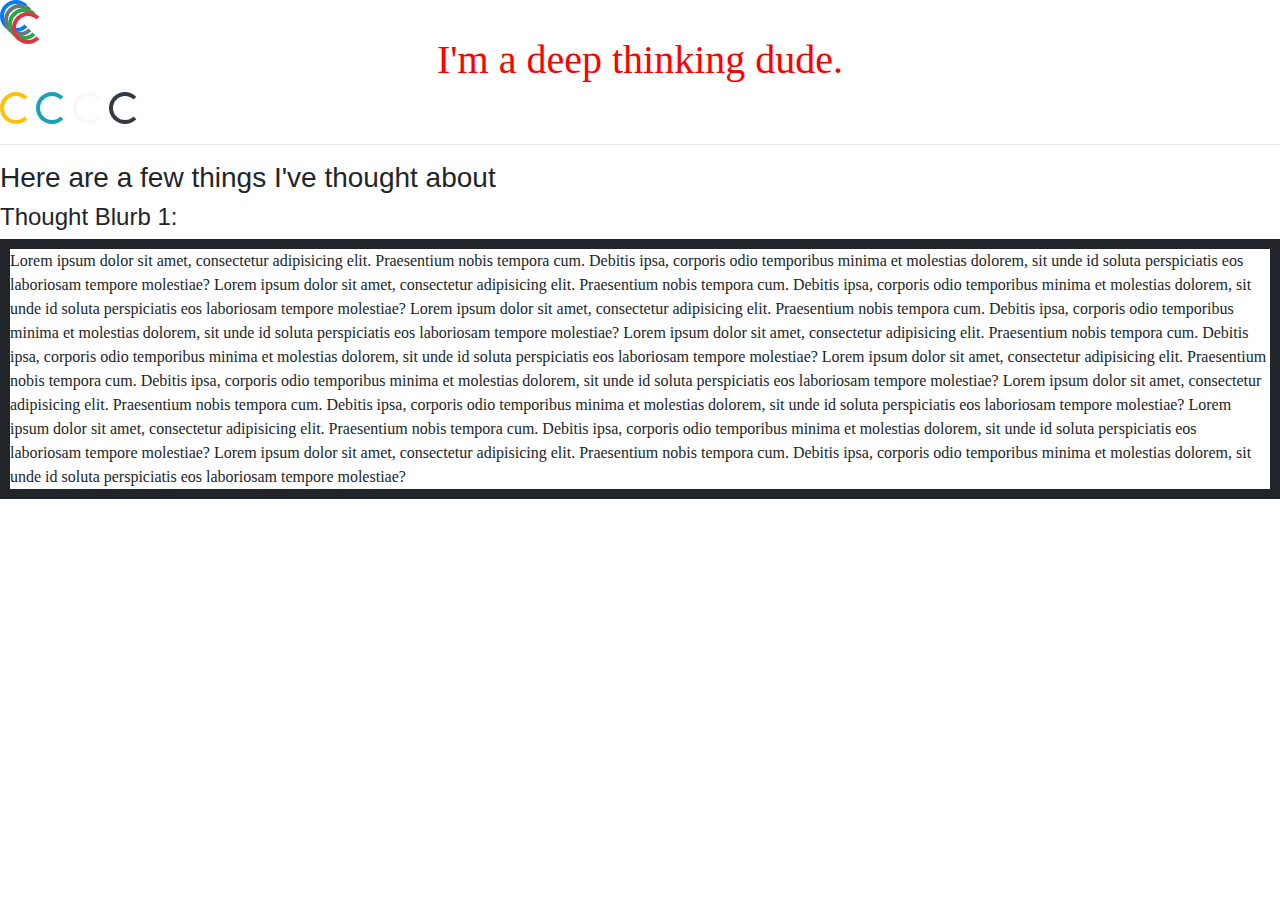
<file: Bootstrap/index.html>
<!DOCTYPE html>
<html lang="en">
<head>
    <meta charset="UTF-8">
    <meta name="viewport" content="width=device-width, initial-scale=1.0">
    <meta http-equiv="X-UA-Compatible" content="ie=edge">
    <title>Document</title>
  <meta charset="UTF-8">
  <title>Stuff I Think About</title>
  <script src="https://code.jquery.com/jquery-3.3.1.slim.min.js" integrity="sha384-q8i/X+965DzO0rT7abK41JStQIAqVgRVzpbzo5smXKp4YfRvH+8abtTE1Pi6jizo" crossorigin="anonymous"></script>
<script src="https://cdnjs.cloudflare.com/ajax/libs/popper.js/1.14.7/umd/popper.min.js" integrity="sha384-UO2eT0CpHqdSJQ6hJty5KVphtPhzWj9WO1clHTMGa3JDZwrnQq4sF86dIHNDz0W1" crossorigin="anonymous"></script>
  <link href="https://fonts.googleapis.com/css?family=Lexend+Zetta|Monoton|Passion+One|Permanent+Marker|Righteous&display=swap" rel="stylesheet">

  <link rel="stylesheet" href="https://stackpath.bootstrapcdn.com/bootstrap/4.3.1/css/bootstrap.min.css" integrity="sha384-ggOyR0iXCbMQv3Xipma34MD+dH/1fQ784/j6cY/iJTQUOhcWr7x9JvoRxT2MZw1T" crossorigin="anonymous">
<script src="https://stackpath.bootstrapcdn.com/bootstrap/4.3.1/js/bootstrap.min.js" integrity="sha384-JjSmVgyd0p3pXB1rRibZUAYoIIy6OrQ6VrjIEaFf/nJGzIxFDsf4x0xIM+B07jRM" crossorigin="anonymous"></script>

<link rel="stylesheet" href="style.css">




</head>

<body>
  <div class="spinner-border text-primary" role="status">
    <span class="sr-only">Loading...</span>
  <div class="spinner-border text-secondary" role="status">
    <span class="sr-only">Loading...</span>
  <div class="spinner-border text-success" role="status">
    <span class="sr-only">Loading...</span>
  <div class="spinner-border text-danger" role="status">
    <span class="sr-only">Loading...</span>
  </div></div></div></div>

  <h1>I'm a deep thinking dude.</h1>

  <div class="spinner-border text-warning" role="status">
    <span class="sr-only">Loading...</span>
  </div>
  <div class="spinner-border text-info" role="status">
    <span class="sr-only">Loading...</span>
  </div>
  <div class="spinner-border text-light" role="status">
    <span class="sr-only">Loading...</span>
  </div>
  <div class="spinner-border text-dark" role="status">
    <span class="sr-only">Loading...</span>
  </div>

  <hr>

  <h3>Here are a few things I've thought about</h3>

  <h4>Thought Blurb 1:</h4>
  <p class="thought1">

    Lorem ipsum dolor sit amet, consectetur adipisicing elit. Praesentium nobis tempora cum. Debitis ipsa, corporis odio temporibus minima et molestias dolorem, sit unde id soluta perspiciatis eos laboriosam tempore molestiae? Lorem ipsum dolor sit amet,
    consectetur adipisicing elit. Praesentium nobis tempora cum. Debitis ipsa, corporis odio temporibus minima et molestias dolorem, sit unde id soluta perspiciatis eos laboriosam tempore molestiae? Lorem ipsum dolor sit amet, consectetur adipisicing
    elit. Praesentium nobis tempora cum. Debitis ipsa, corporis odio temporibus minima et molestias dolorem, sit unde id soluta perspiciatis eos laboriosam tempore molestiae? Lorem ipsum dolor sit amet, consectetur adipisicing elit. Praesentium nobis
    tempora cum. Debitis ipsa, corporis odio temporibus minima et molestias dolorem, sit unde id soluta perspiciatis eos laboriosam tempore molestiae? Lorem ipsum dolor sit amet, consectetur adipisicing elit. Praesentium nobis tempora cum. Debitis ipsa,
    corporis odio temporibus minima et molestias dolorem, sit unde id soluta perspiciatis eos laboriosam tempore molestiae? Lorem ipsum dolor sit amet, consectetur adipisicing elit. Praesentium nobis tempora cum. Debitis ipsa, corporis odio temporibus
    minima et molestias dolorem, sit unde id soluta perspiciatis eos laboriosam tempore molestiae? Lorem ipsum dolor sit amet, consectetur adipisicing elit. Praesentium nobis tempora cum. Debitis ipsa, corporis odio temporibus minima et molestias dolorem,
    sit unde id soluta perspiciatis eos laboriosam tempore molestiae? Lorem ipsum dolor sit amet, consectetur adipisicing elit. Praesentium nobis tempora cum. Debitis ipsa, corporis odio temporibus minima et molestias dolorem, sit unde id soluta perspiciatis
    eos laboriosam tempore molestiae?
  </p>
</body>
</html>
</file>
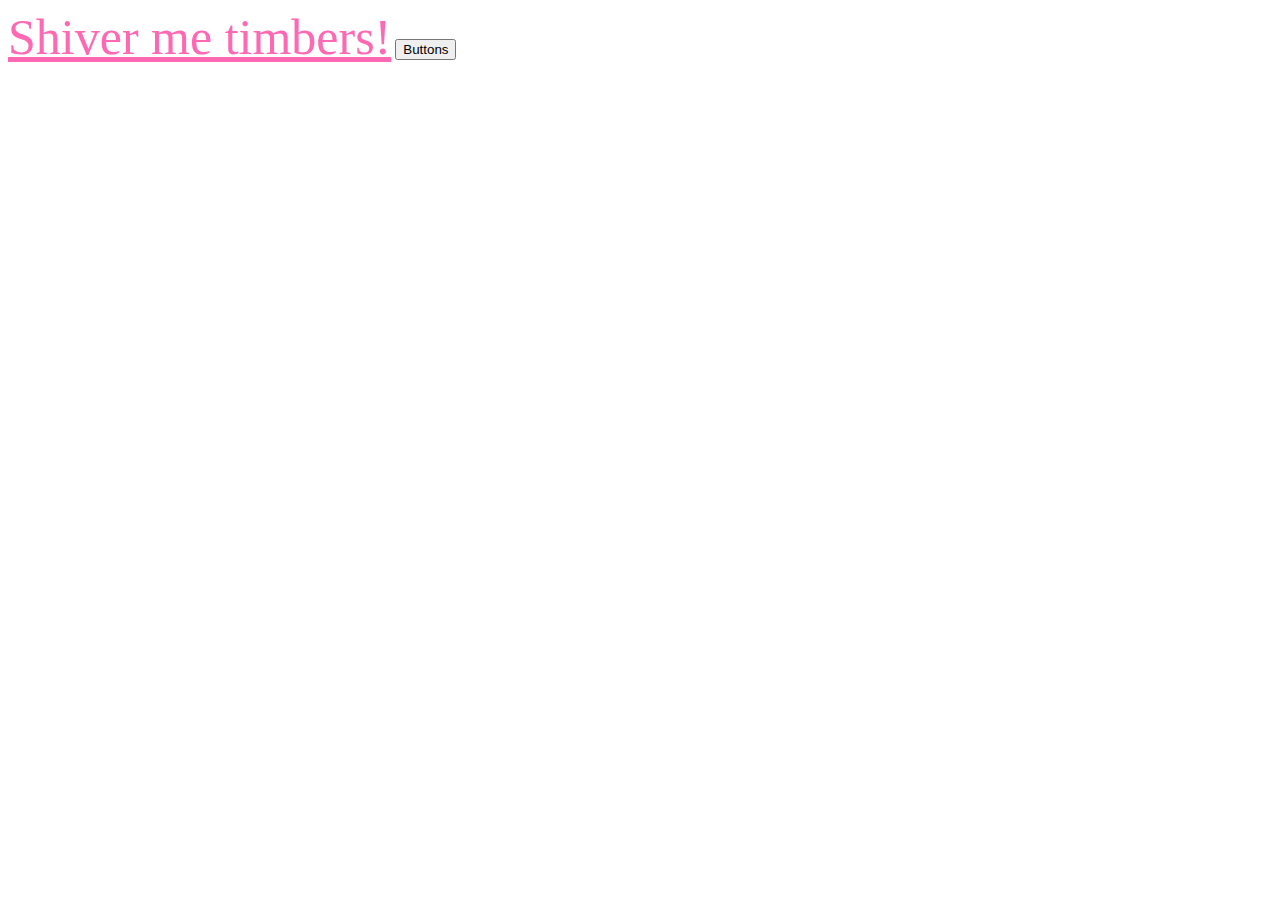
<file: Buttons & Links/index.html>
<!DOCTYPE html>
<html lang="en">
<head>
    <meta charset="UTF-8">
    <meta name="viewport" content="width=device-width, initial-scale=1.0">
    <meta http-equiv="X-UA-Compatible" content="ie=edge">
    <title>Pseudo Classes</title>
    <link rel="stylesheet" href="style.css">
    <link href="https://fonts.googleapis.com/css?family=Lexend+Zetta|Monoton|Passion+One|Permanent+Marker|Righteous&display=swap" rel="stylesheet">

</head>
<body>
    <a class="link1"
        href="#">Shiver me timbers!</a>

    <a class="link2"
        href="www.google.com"></a>

    <button id="button"
            type="button">Buttons        
    </button>
</body>
</html>
</file>
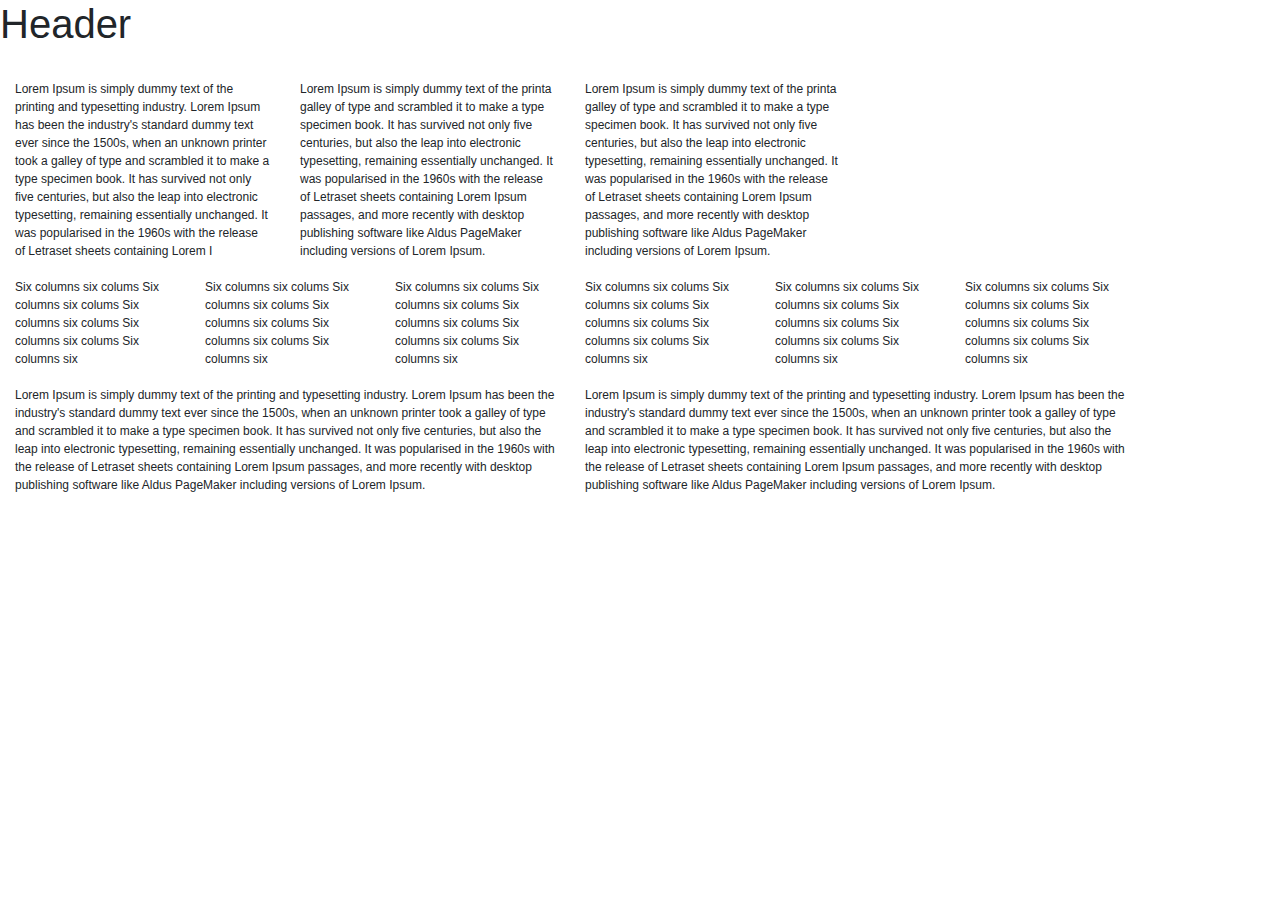
<file: Columns/index.html>
<!DOCTYPE html>
<html lang="en">
<head>
    <meta charset="UTF-8">
    <meta name="viewport" content="width=device-width, initial-scale=1.0">
    <meta http-equiv="X-UA-Compatible" content="ie=edge">
    <title>Document</title>
    <script src="https://code.jquery.com/jquery-3.3.1.slim.min.js" integrity="sha384-q8i/X+965DzO0rT7abK41JStQIAqVgRVzpbzo5smXKp4YfRvH+8abtTE1Pi6jizo" crossorigin="anonymous"></script>
<script src="https://cdnjs.cloudflare.com/ajax/libs/popper.js/1.14.7/umd/popper.min.js" integrity="sha384-UO2eT0CpHqdSJQ6hJty5KVphtPhzWj9WO1clHTMGa3JDZwrnQq4sF86dIHNDz0W1" crossorigin="anonymous"></script>
<link rel="stylesheet" href="https://stackpath.bootstrapcdn.com/bootstrap/4.3.1/css/bootstrap.min.css" integrity="sha384-ggOyR0iXCbMQv3Xipma34MD+dH/1fQ784/j6cY/iJTQUOhcWr7x9JvoRxT2MZw1T" crossorigin="anonymous">
<script src="https://stackpath.bootstrapcdn.com/bootstrap/4.3.1/js/bootstrap.min.js" integrity="sha384-JjSmVgyd0p3pXB1rRibZUAYoIIy6OrQ6VrjIEaFf/nJGzIxFDsf4x0xIM+B07jRM" crossorigin="anonymous"></script>
<link rel="stylesheet" href="style.css">
</head>
<body>
    <h1>Header</h1>
    <br>
    <div class="container">
        <div class="row">
            <div class="col-md-3 word-column"> Lorem Ipsum is simply dummy text of the printing and typesetting industry. Lorem Ipsum has been the industry's standard dummy text ever since the 1500s, when an unknown printer took a galley of type and scrambled it to make a type specimen book. It has survived not only five centuries, but also the leap into electronic typesetting, remaining essentially unchanged. It was popularised in the 1960s with the release of Letraset sheets containing Lorem I</div>
            <div class="col-md-3 word-column">Lorem Ipsum is simply dummy text of the printa galley of type and scrambled it to make a type specimen book. It has survived not only five centuries, but also the leap into electronic typesetting, remaining essentially unchanged. It was popularised in the 1960s with the release of Letraset sheets containing Lorem Ipsum passages, and more recently with desktop publishing software like Aldus PageMaker including versions of Lorem Ipsum.</div>
            <div class="col-md-3 word-column">Lorem Ipsum is simply dummy text of the printa galley of type and scrambled it to make a type specimen book. It has survived not only five centuries, but also the leap into electronic typesetting, remaining essentially unchanged. It was popularised in the 1960s with the release of Letraset sheets containing Lorem Ipsum passages, and more recently with desktop publishing software like Aldus PageMaker including versions of Lorem Ipsum.</div>



    </div>
    <br>
    <div class="row">
    <div class="col-md-2 word-column">Six columns six colums Six columns six colums Six columns six colums Six columns six colums Six columns six </div>
    <div class="col-md-2 word-column">Six columns six colums Six columns six colums Six columns six colums Six columns six colums Six columns six </div>
    <div class="col-md-2 word-column">Six columns six colums Six columns six colums Six columns six colums Six columns six colums Six columns six </div>
    <div class="col-md-2 word-column">Six columns six colums Six columns six colums Six columns six colums Six columns six colums Six columns six </div>
    <div class="col-md-2 word-column">Six columns six colums Six columns six colums Six columns six colums Six columns six colums Six columns six </div>
    <div class="col-md-2 word-column">Six columns six colums Six columns six colums Six columns six colums Six columns six colums Six columns six </div>
</div>
<br>
<div class="row"
    class="outline">
    <div class="col-md-6 word-column">Lorem Ipsum is simply dummy text of the printing and typesetting industry. Lorem Ipsum has been the industry's standard dummy text ever since the 1500s, when an unknown printer took a galley of type and scrambled it to make a type specimen book. It has survived not only five centuries, but also the leap into electronic typesetting, remaining essentially unchanged. It was popularised in the 1960s with the release of Letraset sheets containing Lorem Ipsum passages, and more recently with desktop publishing software like Aldus PageMaker including versions of Lorem Ipsum.</div>
    <div class="col-md-6 word-column">Lorem Ipsum is simply dummy text of the printing and typesetting industry. Lorem Ipsum has been the industry's standard dummy text ever since the 1500s, when an unknown printer took a galley of type and scrambled it to make a type specimen book. It has survived not only five centuries, but also the leap into electronic typesetting, remaining essentially unchanged. It was popularised in the 1960s with the release of Letraset sheets containing Lorem Ipsum passages, and more recently with desktop publishing software like Aldus PageMaker including versions of Lorem Ipsum.</div>
</div>

</body>
</html>
</file>
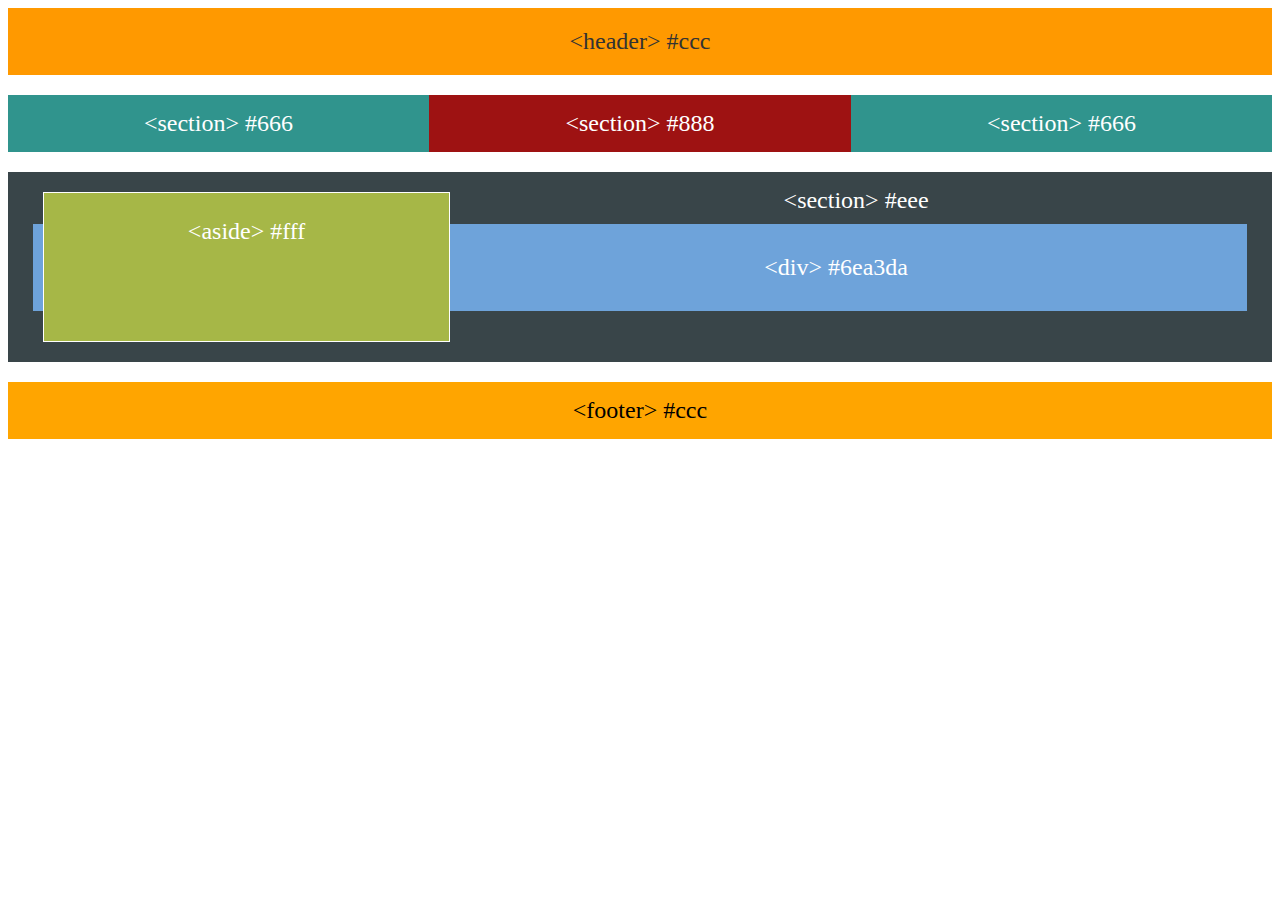
<file: FLOATS/floats.html>
<!DOCTYPE html>
<html lang="en-us">

<head>
  <meta charset="UTF-8">
  <title>Floats</title>
  <link rel="stylesheet" type="text/css" href="floats.css">
</head>

<body>

  <header>
    &lt;header&gt; #ccc
  </header>

  <section id="left">
    &lt;section&gt; #666
  </section>

  <section id="middle">
    &lt;section&gt; #888
  </section>

  <section id="right">
    &lt;section&gt; #666
  </section>

  <section id="full">
    <aside>
      &lt;aside&gt; #fff
    </aside>
    &lt;section&gt; #eee
   
 <div id="division">
      &lt;div&gt; #6ea3da
    </div>
  </section>

  <footer>
    &lt;footer&gt; #ccc
  </footer>

</body>

</html>
</file>
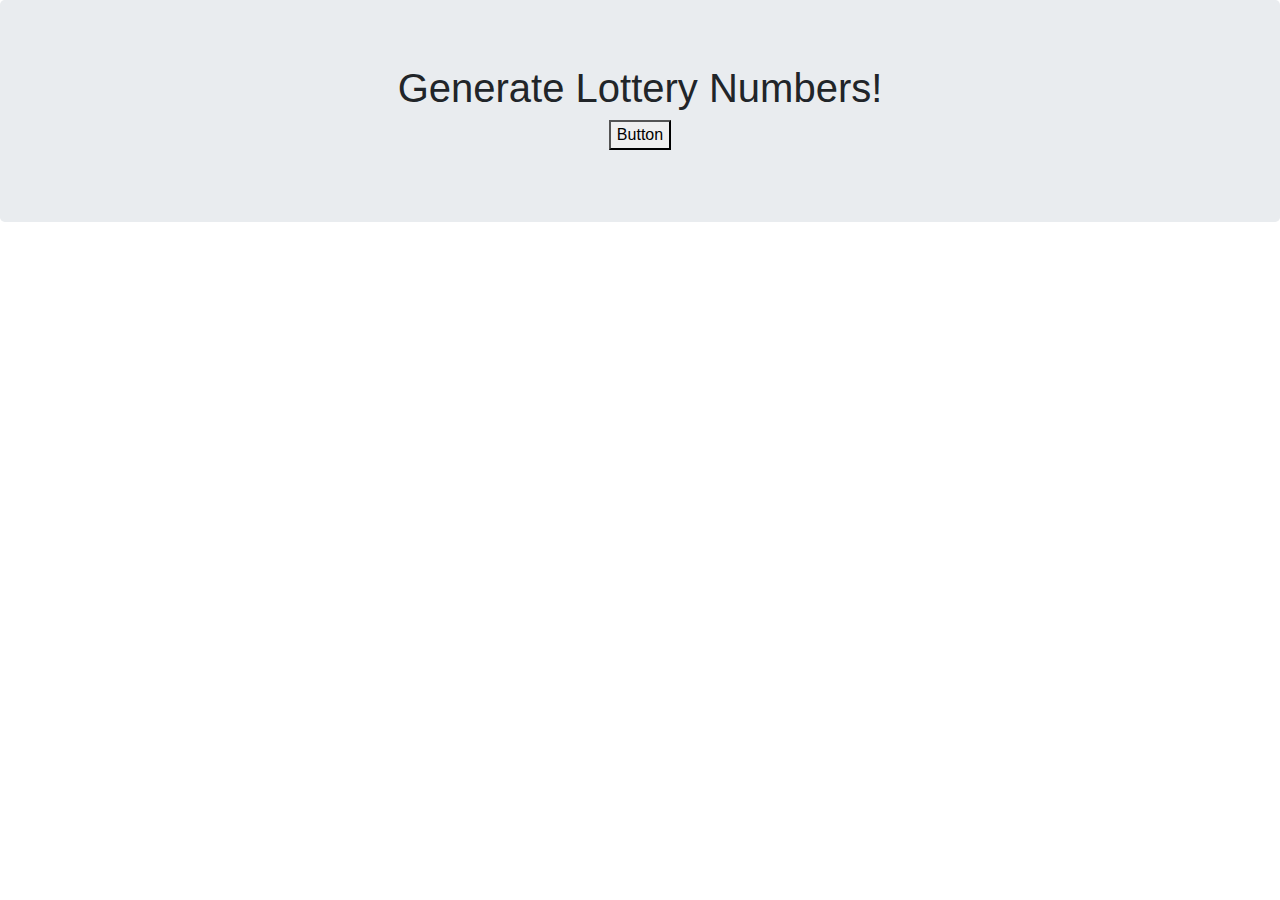
<file: Lottery Number Generator/Lottery-Solved.html>
<!-- Lottery Generator HTML -->

<!DOCTYPE html>

<html lang="en-us">

<head>

    <meta charset="UTF-8">
    <title>Lottery Generator</title>

    <!-- Added link to the jQuery Library -->
    <script src="https://cdnjs.cloudflare.com/ajax/libs/jquery/3.2.1/jquery.min.js"></script>

    <!-- Added a link to Bootstrap-->
    <link rel="stylesheet" href="https://maxcdn.bootstrapcdn.com/bootstrap/4.0.0/css/bootstrap.min.css">
    <!-- Added a link to Font Awesome CDN-->
    <link rel="stylesheet" href="https://maxcdn.bootstrapcdn.com/font-awesome/4.7.0/css/font-awesome.min.css">
</head>

<body>
    <div class="jumbotron">

        <h1 class="text-center">Generate Lottery Numbers!</h1>

        <div class="text-center">
            <!-- SET ID FOR BUTTON  -->
            <button id="button">Button </button>

            <!-- SET ID FOR H1 WHERE OUTPUT WILL APPEAR -->
            <h1 class="text-center" id="randomNumber"></h1>

        </div>
    </div>
    <script type="text/javascript">

        // APPLY BUTTON LISTENER TO ID #BUTTON 
        $("#button").on("click", function () {
            // SET VARIABLE 'lottoNumber' TO BLANK
            var lottoNumber = ""
            // FOR LOOP: LOOP THRU 9 TIMES
            for (var i = 0; i < 9; i++) {
                // OUTPUT RANDOM DIGIT      -->     9 TIMES
                var random = Math.floor(Math.random() * 9) + 1;
                // ADD RANDOM DIGIT TO "lottoNumber" (which is blank) ^^
                lottoNumber = random + lottoNumber;
            }
                // "prepend" RESULT OF 'lottoNumber' TO ID #randomNumber ^^
            $("#randomNumber").prepend("<br>" + lottoNumber);
        })

    </script>
</body>
</html>
</file>
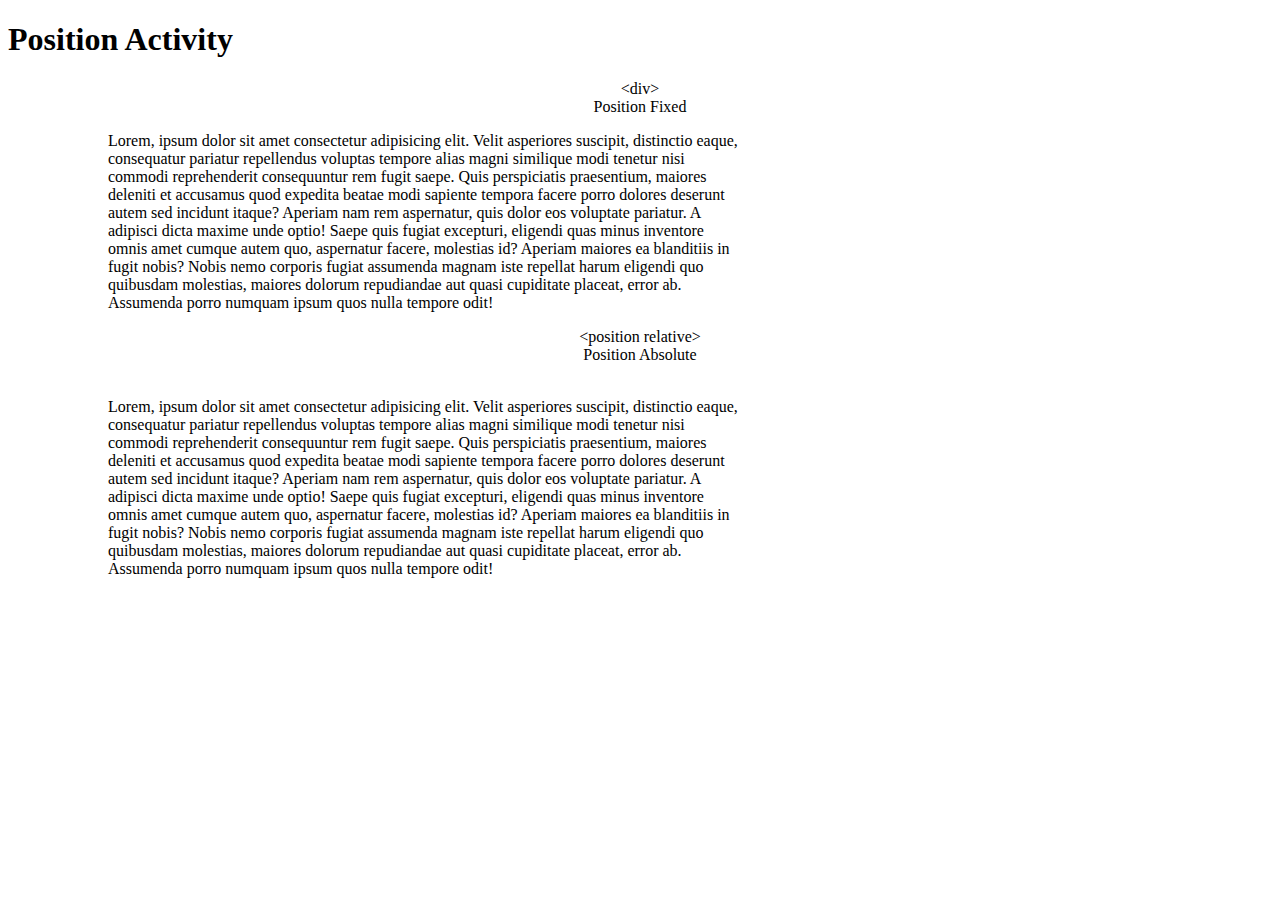
<file: positioning/positioning.html>
<!DOCTYPE html>
<html lang="en">
<head>
    <meta charset="UTF-8">
    <meta name="viewport" content="width=device-width, initial-scale=1.0">
    <meta http-equiv="X-UA-Compatible" content="ie=edge">
    <link rel="stylesheet" href="positioning.css">
    <title>Positioning Assignment</title>
</head>
<body>
    <h1>Position Activity</h1>
    
    <div id="box1" class="centertext">&ltdiv&gt<br>Position Fixed</div>

    <p>Lorem, ipsum dolor sit amet consectetur adipisicing elit. Velit asperiores suscipit, distinctio eaque, consequatur pariatur repellendus voluptas tempore alias magni similique modi tenetur nisi commodi reprehenderit consequuntur rem fugit saepe.
    Quis perspiciatis praesentium, maiores deleniti et accusamus quod expedita beatae modi sapiente tempora facere porro dolores deserunt autem sed incidunt itaque? Aperiam nam rem aspernatur, quis dolor eos voluptate pariatur.
    A adipisci dicta maxime unde optio! Saepe quis fugiat excepturi, eligendi quas minus inventore omnis amet cumque autem quo, aspernatur facere, molestias id? Aperiam maiores ea blanditiis in fugit nobis?
    Nobis nemo corporis fugiat assumenda magnam iste repellat harum eligendi quo quibusdam molestias, maiores dolorum repudiandae aut quasi cupiditate placeat, error ab. Assumenda porro numquam ipsum quos nulla tempore odit!</p>

    <div id="box2" class="centertext">&ltposition relative&gt;<div id="box3" class="centertext">Position Absolute</div></div>
   

<br>
    <p>Lorem, ipsum dolor sit amet consectetur adipisicing elit. Velit asperiores suscipit, distinctio eaque, consequatur pariatur repellendus voluptas tempore alias magni similique modi tenetur nisi commodi reprehenderit consequuntur rem fugit saepe.
        Quis perspiciatis praesentium, maiores deleniti et accusamus quod expedita beatae modi sapiente tempora facere porro dolores deserunt autem sed incidunt itaque? Aperiam nam rem aspernatur, quis dolor eos voluptate pariatur.
        A adipisci dicta maxime unde optio! Saepe quis fugiat excepturi, eligendi quas minus inventore omnis amet cumque autem quo, aspernatur facere, molestias id? Aperiam maiores ea blanditiis in fugit nobis?
        Nobis nemo corporis fugiat assumenda magnam iste repellat harum eligendi quo quibusdam molestias, maiores dolorum repudiandae aut quasi cupiditate placeat, error ab. Assumenda porro numquam ipsum quos nulla tempore odit!</p>

</body>
</html>
</file>
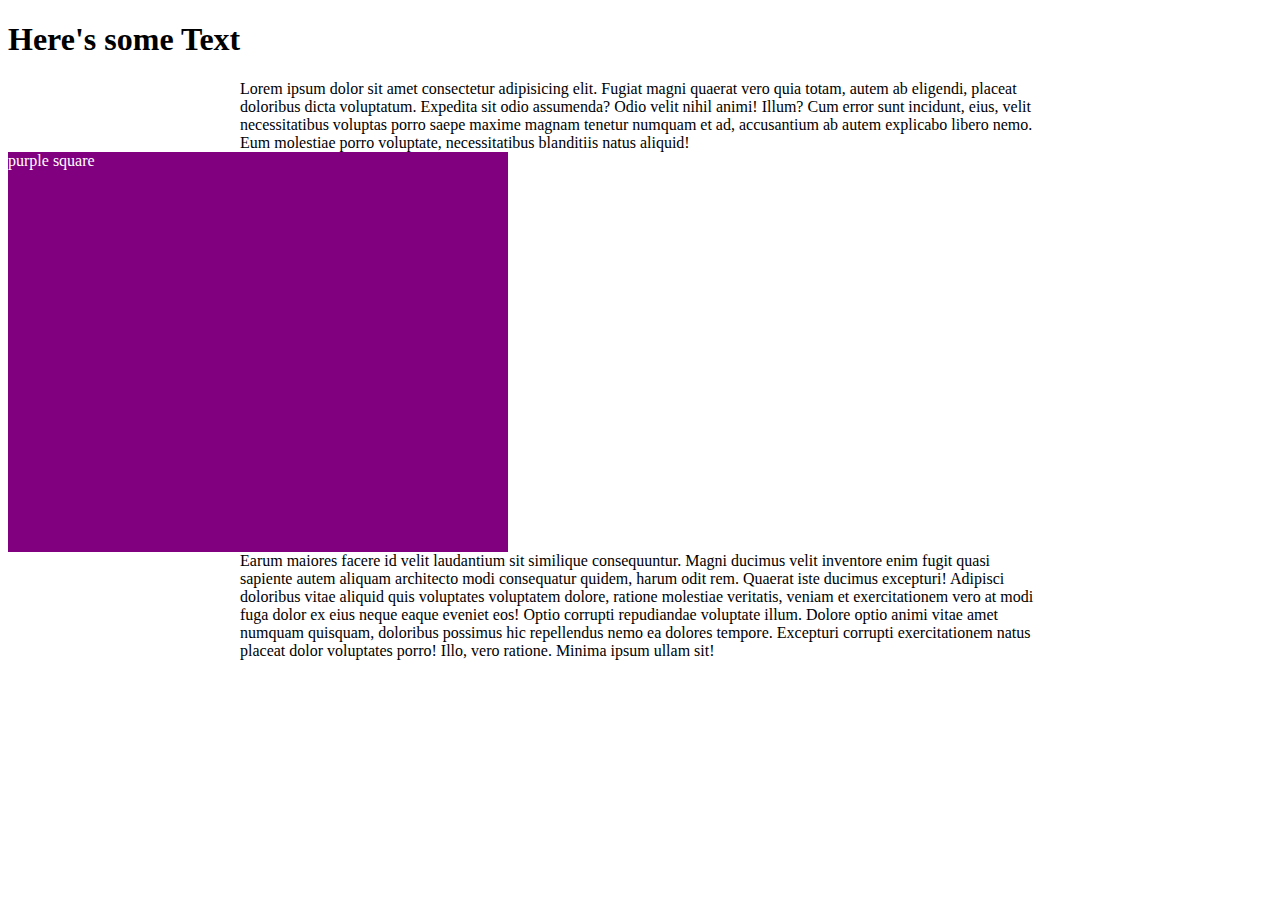
<file: positioning/unsolved.html>
<!DOCTYPE html>
<html lang="en">
<head>
    <meta charset="UTF-8">
    <meta name="viewport" content="width=device-width, initial-scale=1.0">
    <meta http-equiv="X-UA-Compatible" content="ie=edge">
    <title>Document</title>
<link rel="stylesheet" href="style.css">
</head>

<body>
    <h1>Here's some Text</h1>
    <p id="container">Lorem ipsum dolor sit amet consectetur adipisicing elit. Fugiat magni quaerat vero quia totam, autem ab eligendi, placeat doloribus dicta voluptatum. Expedita sit odio assumenda? Odio velit nihil animi! Illum?
    Cum error sunt incidunt, eius, velit necessitatibus voluptas porro saepe maxime magnam tenetur numquam et ad, accusantium ab autem explicabo libero nemo. Eum molestiae porro voluptate, necessitatibus blanditiis natus aliquid!
    <div id="purple"> purple square</div>
    
    <p id="container"> Earum maiores facere id velit laudantium sit similique consequuntur. Magni ducimus velit inventore enim fugit quasi sapiente autem aliquam architecto modi consequatur quidem, harum odit rem. Quaerat iste ducimus excepturi!
    Adipisci doloribus vitae aliquid quis voluptates voluptatem dolore, ratione molestiae veritatis, veniam et exercitationem vero at modi fuga dolor ex eius neque eaque eveniet eos! Optio corrupti repudiandae voluptate illum.
    Dolore optio animi vitae amet numquam quisquam, doloribus possimus hic repellendus nemo ea dolores tempore. Excepturi corrupti exercitationem natus placeat dolor voluptates porro! Illo, vero ratione. Minima ipsum ullam sit!</p>  
</body>
</html>
</file>
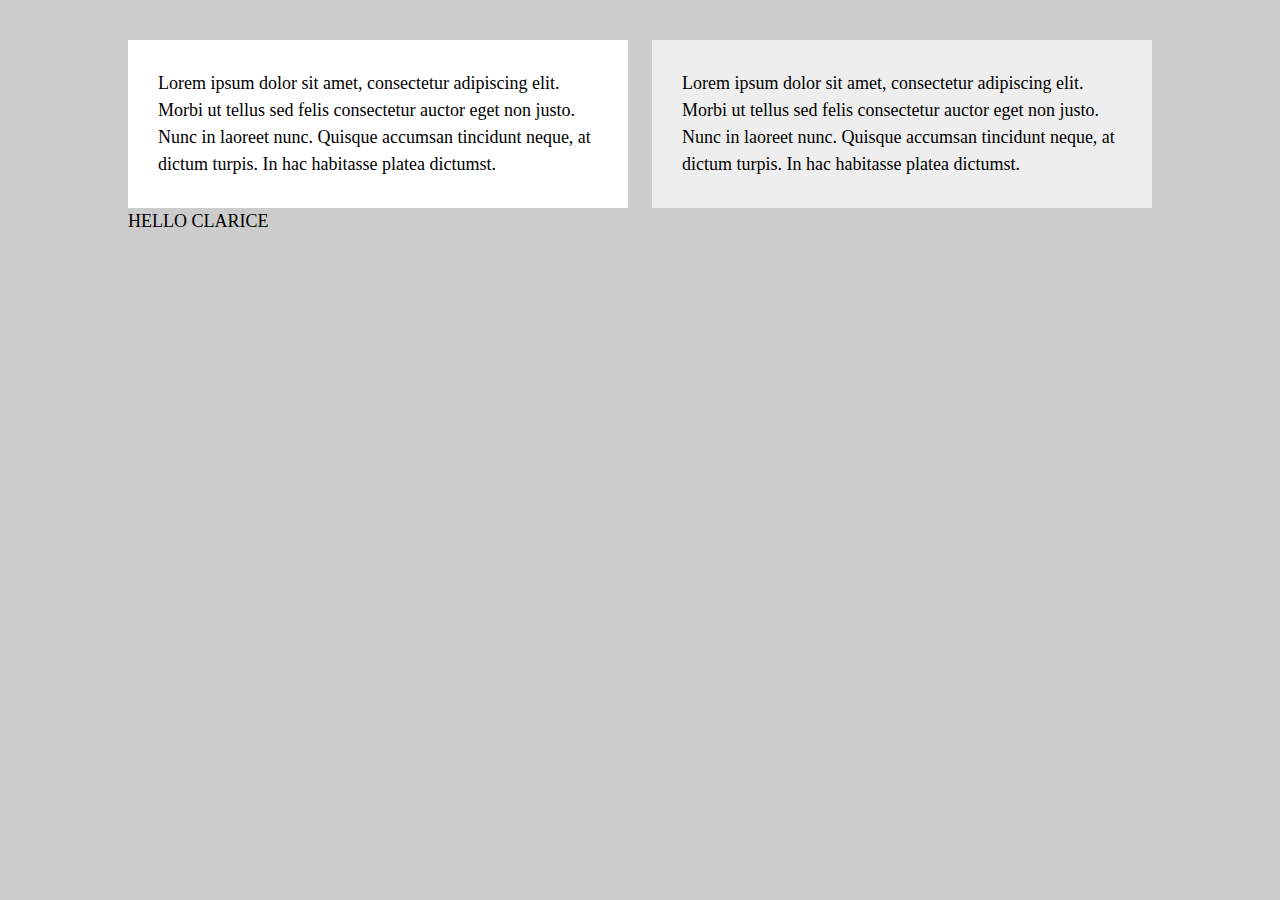
<file: Resizing for devices/media-unsolved.html>
<!-- Media Query Demo (check the CSS page) -->
<!doctype html>
<html lang="en-us">

<head>

  <meta charset="UTF-8">

  <title>HTML</title>

  <link rel="stylesheet" type="text/css" href="css/reset.css">
  <link rel="stylesheet" type="text/css" href="css/style.css">

</head>

<body>

  <div class="wrapper">

    <section id="main-content">
      <p>Lorem ipsum dolor sit amet, consectetur adipiscing elit. Morbi ut tellus sed felis consectetur auctor eget non justo. Nunc in laoreet nunc. Quisque accumsan tincidunt neque, at dictum turpis. In hac habitasse platea dictumst. </p>
    </section>

    <section id="sidebar">
      <p>Lorem ipsum dolor sit amet, consectetur adipiscing elit. Morbi ut tellus sed felis consectetur auctor eget non justo. Nunc in laoreet nunc. Quisque accumsan tincidunt neque, at dictum turpis. In hac habitasse platea dictumst. </p>
    </section>

    <section id="hiddenifsmall">
    <h1>HELLO CLARICE</h1>
    </section>

  </div>

</body>

</html>
</file>
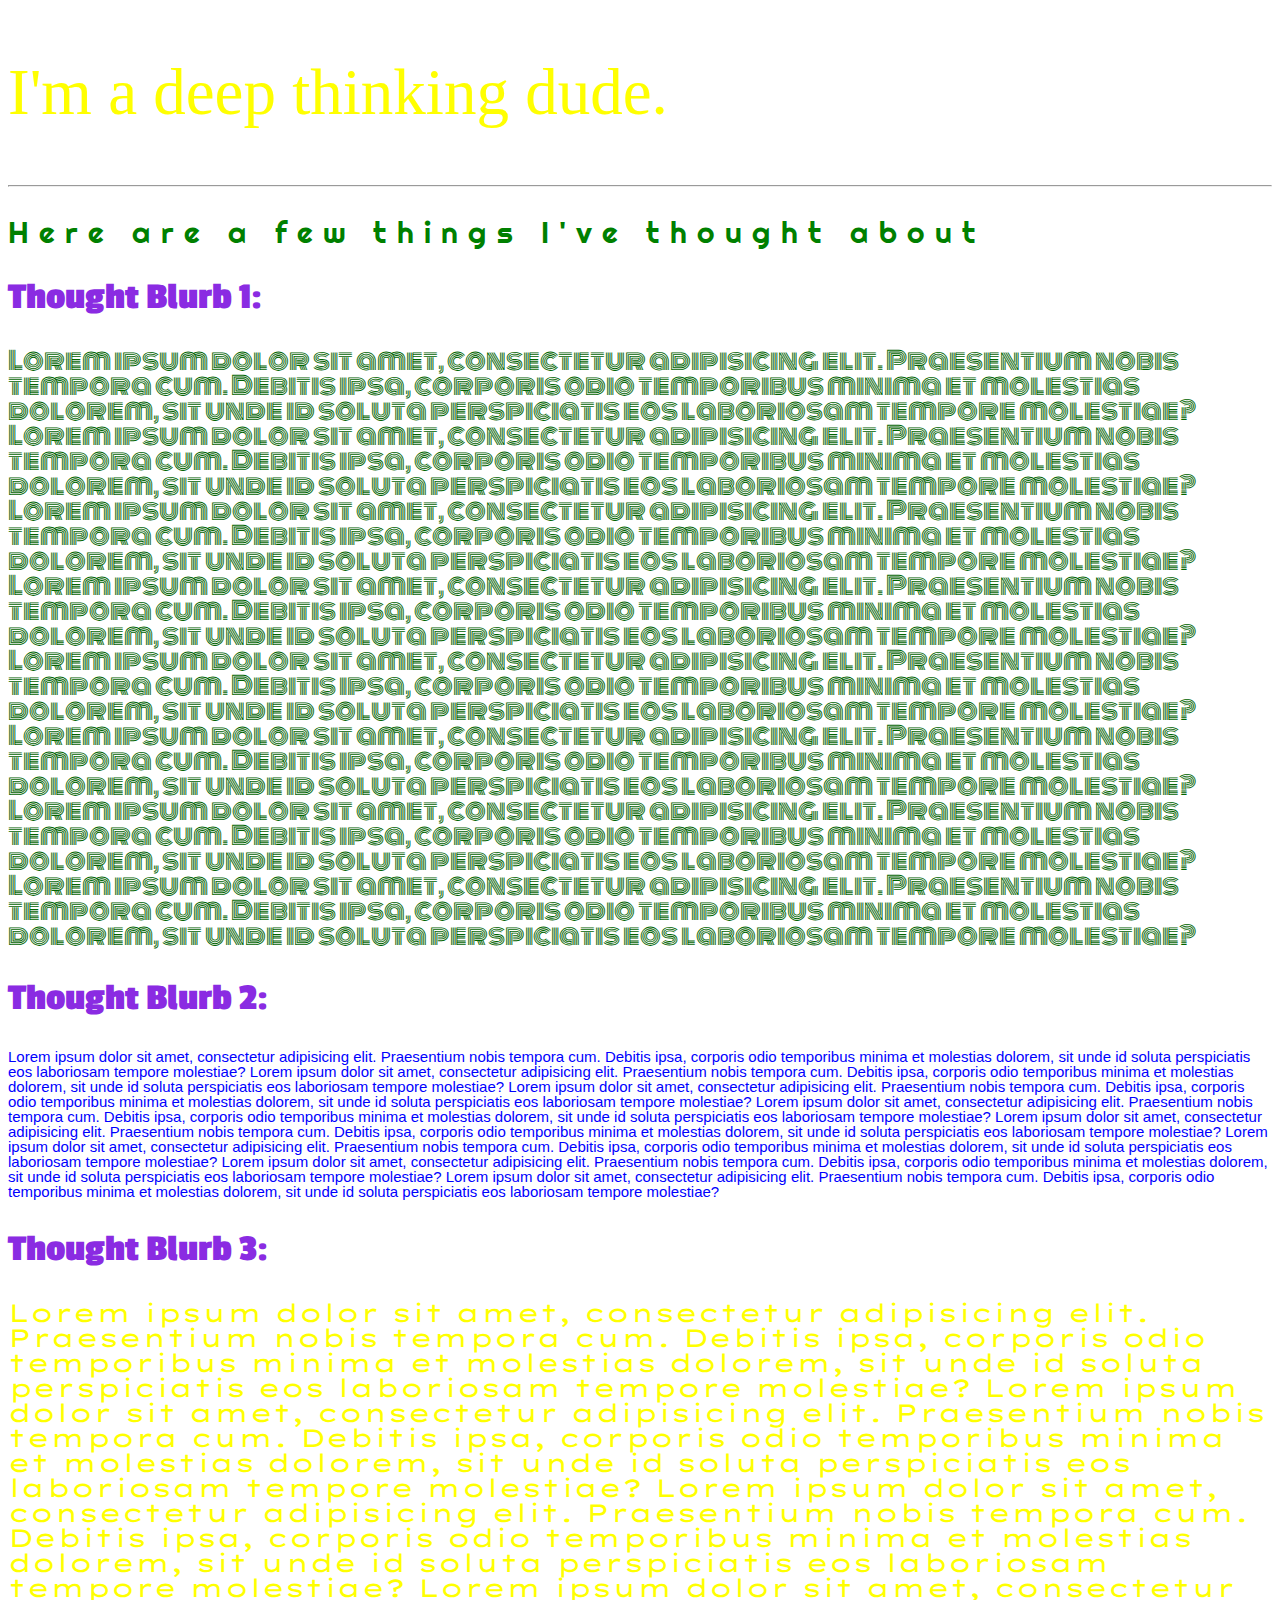
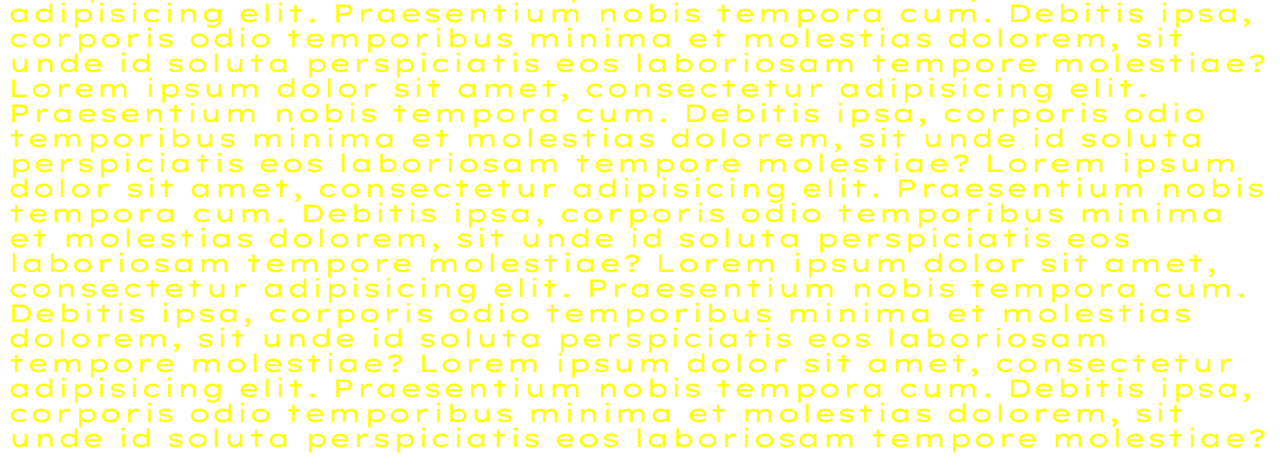
<file: Typography/html-template.html>
<!-- CSS Typography -->

<!-- STUDENTS: Change the font family in our document's p-tags to Lucida Sans Pro. Follow the directions for each tag. -->
<!DOCTYPE html>
<html lang="en-us">

<head>

  <meta charset="UTF-8">
  <title>Stuff I Think About</title>
  <link rel="stylesheet" href="style.css">
  <link href="https://fonts.googleapis.com/css?family=Lexend+Zetta|Monoton|Passion+One|Permanent+Marker|Righteous&display=swap" rel="stylesheet">




</head>

<body>

  <h1>I'm a deep thinking dude.</h1>

  <hr>

  <h3>Here are a few things I've thought about</h3>

  <h4>Thought Blurb 1:</h4>
  <p class="thought1">

    Lorem ipsum dolor sit amet, consectetur adipisicing elit. Praesentium nobis tempora cum. Debitis ipsa, corporis odio temporibus minima et molestias dolorem, sit unde id soluta perspiciatis eos laboriosam tempore molestiae? Lorem ipsum dolor sit amet,
    consectetur adipisicing elit. Praesentium nobis tempora cum. Debitis ipsa, corporis odio temporibus minima et molestias dolorem, sit unde id soluta perspiciatis eos laboriosam tempore molestiae? Lorem ipsum dolor sit amet, consectetur adipisicing
    elit. Praesentium nobis tempora cum. Debitis ipsa, corporis odio temporibus minima et molestias dolorem, sit unde id soluta perspiciatis eos laboriosam tempore molestiae? Lorem ipsum dolor sit amet, consectetur adipisicing elit. Praesentium nobis
    tempora cum. Debitis ipsa, corporis odio temporibus minima et molestias dolorem, sit unde id soluta perspiciatis eos laboriosam tempore molestiae? Lorem ipsum dolor sit amet, consectetur adipisicing elit. Praesentium nobis tempora cum. Debitis ipsa,
    corporis odio temporibus minima et molestias dolorem, sit unde id soluta perspiciatis eos laboriosam tempore molestiae? Lorem ipsum dolor sit amet, consectetur adipisicing elit. Praesentium nobis tempora cum. Debitis ipsa, corporis odio temporibus
    minima et molestias dolorem, sit unde id soluta perspiciatis eos laboriosam tempore molestiae? Lorem ipsum dolor sit amet, consectetur adipisicing elit. Praesentium nobis tempora cum. Debitis ipsa, corporis odio temporibus minima et molestias dolorem,
    sit unde id soluta perspiciatis eos laboriosam tempore molestiae? Lorem ipsum dolor sit amet, consectetur adipisicing elit. Praesentium nobis tempora cum. Debitis ipsa, corporis odio temporibus minima et molestias dolorem, sit unde id soluta perspiciatis
    eos laboriosam tempore molestiae?
  </p>

  <h4>Thought Blurb 2:</h4>
  <p class="thought2">
    <!-- Add a class here! Enlarge the font to 24px -->
    Lorem ipsum dolor sit amet, consectetur adipisicing elit. Praesentium nobis tempora cum. Debitis ipsa, corporis odio temporibus minima et molestias dolorem, sit unde id soluta perspiciatis eos laboriosam tempore molestiae? Lorem ipsum dolor sit amet,
    consectetur adipisicing elit. Praesentium nobis tempora cum. Debitis ipsa, corporis odio temporibus minima et molestias dolorem, sit unde id soluta perspiciatis eos laboriosam tempore molestiae? Lorem ipsum dolor sit amet, consectetur adipisicing
    elit. Praesentium nobis tempora cum. Debitis ipsa, corporis odio temporibus minima et molestias dolorem, sit unde id soluta perspiciatis eos laboriosam tempore molestiae? Lorem ipsum dolor sit amet, consectetur adipisicing elit. Praesentium nobis
    tempora cum. Debitis ipsa, corporis odio temporibus minima et molestias dolorem, sit unde id soluta perspiciatis eos laboriosam tempore molestiae? Lorem ipsum dolor sit amet, consectetur adipisicing elit. Praesentium nobis tempora cum. Debitis ipsa,
    corporis odio temporibus minima et molestias dolorem, sit unde id soluta perspiciatis eos laboriosam tempore molestiae? Lorem ipsum dolor sit amet, consectetur adipisicing elit. Praesentium nobis tempora cum. Debitis ipsa, corporis odio temporibus
    minima et molestias dolorem, sit unde id soluta perspiciatis eos laboriosam tempore molestiae? Lorem ipsum dolor sit amet, consectetur adipisicing elit. Praesentium nobis tempora cum. Debitis ipsa, corporis odio temporibus minima et molestias dolorem,
    sit unde id soluta perspiciatis eos laboriosam tempore molestiae? Lorem ipsum dolor sit amet, consectetur adipisicing elit. Praesentium nobis tempora cum. Debitis ipsa, corporis odio temporibus minima et molestias dolorem, sit unde id soluta perspiciatis
    eos laboriosam tempore molestiae?
  </p>

  <h4>Thought Blurb 3:</h4>
  <p class="thought3">
    <!-- Add a class here! Increase the line height to 50px -->
    Lorem ipsum dolor sit amet, consectetur adipisicing elit. Praesentium nobis tempora cum. Debitis ipsa, corporis odio temporibus minima et molestias dolorem, sit unde id soluta perspiciatis eos laboriosam tempore molestiae? Lorem ipsum dolor sit amet,
    consectetur adipisicing elit. Praesentium nobis tempora cum. Debitis ipsa, corporis odio temporibus minima et molestias dolorem, sit unde id soluta perspiciatis eos laboriosam tempore molestiae? Lorem ipsum dolor sit amet, consectetur adipisicing
    elit. Praesentium nobis tempora cum. Debitis ipsa, corporis odio temporibus minima et molestias dolorem, sit unde id soluta perspiciatis eos laboriosam tempore molestiae? Lorem ipsum dolor sit amet, consectetur adipisicing elit. Praesentium nobis
    tempora cum. Debitis ipsa, corporis odio temporibus minima et molestias dolorem, sit unde id soluta perspiciatis eos laboriosam tempore molestiae? Lorem ipsum dolor sit amet, consectetur adipisicing elit. Praesentium nobis tempora cum. Debitis ipsa,
    corporis odio temporibus minima et molestias dolorem, sit unde id soluta perspiciatis eos laboriosam tempore molestiae? Lorem ipsum dolor sit amet, consectetur adipisicing elit. Praesentium nobis tempora cum. Debitis ipsa, corporis odio temporibus
    minima et molestias dolorem, sit unde id soluta perspiciatis eos laboriosam tempore molestiae? Lorem ipsum dolor sit amet, consectetur adipisicing elit. Praesentium nobis tempora cum. Debitis ipsa, corporis odio temporibus minima et molestias dolorem,
    sit unde id soluta perspiciatis eos laboriosam tempore molestiae? Lorem ipsum dolor sit amet, consectetur adipisicing elit. Praesentium nobis tempora cum. Debitis ipsa, corporis odio temporibus minima et molestias dolorem, sit unde id soluta perspiciatis
    eos laboriosam tempore molestiae?
  </p>

</body>

</html>
</file>
<file: Bootstrap/style.css>
body {
background: url(https://images.unsplash.com/photo-1567060896516-630537369350?ixlib=rb-1.2.1&ixid=eyJhcHBfaWQiOjEyMDd9&auto=format&fit=crop&w=2100&q=80);
}

p {
    font-family: 'Permanent Marker', cursive;
    border-style: solid;
    border-width: 10px;
}

h1 {
    text-align: center;
    font-family: 'Permanent Marker', cursive;
    color: red;
}

.spinner-border {
    align-content: center;
    text-align: center;
}
</file>
<file: Buttons & Links/style.css>
a {
    font-family: 'Permanent Marker', cursive;
    color: hotpink;
    font-size: 50px;
}

a:hover {
    color: yellow;
    background: url(https://images.unsplash.com/photo-1543320777-d4102f7e1aa3?ixlib=rb-1.2.1&ixid=eyJhcHBfaWQiOjEyMDd9&auto=format&fit=crop&w=700&q=60);
    background-size:100%
}

a:active {
    color: red;
    background-color: black
}

#button [

]
</file>
<file: Columns/style.css>
.outline {
    border: 2px solid black;
}

div {
    font-size: 12px;
}

.container {
    margin-left: 0;
    transition-duration: 2s;
}

.container:hover {
    background:lightblue;
    margin-left: 20%;
    filter: blur(2px);
    color: hotpink;
    transition-duration: 1s;
}
</file>
<file: FLOATS/floats.css>
/**
 * Float Layout Activity
 **/

* {
  box-sizing: border-box;
  text-align: center;
}

body {
  font-size: 24px;

}

header {
  padding: 20px;
  margin-bottom: 20px;
  color: #333;
  background: #ff9900;
}

section {
  padding: 30px;
  margin-bottom: 20px;
}

#left {
  float: left;
  color: white;
  background-color: #30948D;
  width: 33.3%;
  padding:15px;
}

#middle {
  float: left;
  color: white;
  background-color: #9E1212;
  width: 33.4%;
  padding:15px;
}

#right {
  float: left;
  color: white;
  background-color: #30948D;
  width: 33.3%;
  padding:15px;
}

#full {
  clear: both;
  padding: 15px;
  color: white;
  overflow: auto;
  background-color: #394549;
}

#division {
  background-color: #6ea3da;
  margin: 10px;
  padding: 30px;
}

aside {
  float: left;
  color: white;
  padding: 25px;
  background-color: #a6b747;
  border: 1px solid white;
  width: 33%;
  height: 150px;
  margin: 5px;
  margin-left: 20px;
}

footer {
  clear: both;
  background-color: #ffa500;
  padding:15px;
}
</file>
<file: positioning/positioning.css>
.box1 {
    position: fixed;
    background-color: lightgrey;
    height: 68px;
    width: 170px;
    top: 70px;
    left: 20px;

}

p {
    margin-left: 100px;
    width:50%;
}

.box2 {
    position: relative;
    background-color: lightgrey;
    height: 200px;
    width: 400px;
    top:0;
    left: 13%;
    
}

.box3 {
    position: absolute;
    background-color: grey;
    height: 100px;
    width: 200px;
    bottom:0;
    right: 0;
    
}

.centertext {
    text-align: center;
}
</file>
<file: positioning/style.css>
#purple {
    height: 400px;
    width: 500px;
    background-color: purple;
    color: white;
}

#container {
    width: 800px;
    margin: 0 auto;
}
</file>
<file: Resizing for devices/css/style.css>
/**
 * Media Query Demo (note the commented rules)
 **/

* {
  box-sizing: border-box;
}

/*
  The background color will be #ccc
  at browser widths above 768px
*/
body {
  /* Typography */
  font-size: 18px;
  line-height: 27px;

  /* Visual */
  background-color: #ccc;
}

/*
  The width of the wrapper will be 1024px
  at browser widths above 768px
*/
.wrapper {
  /* Box-model */
  width: 1024px;

  /* Positioning */
  margin: 40px auto;
}

#main-content,
#sidebar {
  /* Box-model */
  width: 500px;
  padding: 30px;
}

#main-content {
  /* Positioning */
  float: left;

  /* Visual */
  background: #fff;
}

#sidebar {
  /* Positioning */
  float: right;

  /* Visual */
  background: #eee;
}

/*
  These rules take effect when the browser's width
  is either 768px or less.
*/
@media screen and (max-width: 768px) {
  /* The body's bg color will be #333 */
  body {
    background-color: #333;
  }

  /* The wrapper's width will be 600px */
  .wrapper {
    clear: both;
    width: 90%;
    padding: 10px;
    margin: auto;
    }

  #main-content,
  #sidebar {
    width: 100%;
    margin-top: 10px;
  

  }
}

@media screen and (max-width: 400px) {
  /* The body's bg color will be #333 */
  body {
    background-color: red;
    color: yellow;
  }

  /* The wrapper's width will be 600px */
  .wrapper {
    clear: both;
    width: 90%;
    padding: 10px;
    margin: auto;
    }

  #main-content,
  #sidebar {
    background-color: black;
    width: 100%;
    margin-top: 10px;
  

  }
}
</file>
<file: Typography/style.css>
html {
    background-image: url(https://images.unsplash.com/photo-1523913507744-1970fd11e9ff?ixlib=rb-1.2.1&ixid=eyJhcHBfaWQiOjEyMDd9&auto=format&fit=crop&w=934&q=80);
}

h1 {
    font-family: 'Permanent Marker', cursive;
    font-size: 65px;
    font-weight: normal;
    line-height: 150%;
    letter-spacing: 0px;
    color: yellow;

}

hr {

}

h2 {

}

h3 {
    font-family: 'Righteous', cursive;
    font-size: 30px;
    font-weight: 400;
    line-height: 100%;
    letter-spacing: 10px;
    color: green
}

h4 {
    font-family: 'Passion One', cursive;
    font-size: 38px;
    font-weight: bolder;
    line-height: 0;
    letter-spacing: 1%;
    color: blueviolet
}

p{
    font-family: Arial, Helvetica, sans-serif;
    font-size: 5px;
    font-weight: 900;
    line-height: 100%;
    letter-spacing: normal;
    color: crimson;
}

.thought1{
    font-family: 'Monoton', cursive;
    font-size: 25px;
    font-weight: 400;
    line-height: 100%;
    letter-spacing: normal;
    color: darkgreen;
}

.thought2{
    font-family: 'Franklin Gothic Medium', 'Arial Narrow', Arial, sans-serif;
    font-size: 15px;
    font-weight: 400;
    line-height: 100%;
    letter-spacing: normal;
    color: blue;
}

.thought3{
    font-family: 'Lexend Zetta', sans-serif;
    font-size: 25px;
    font-weight: 400;
    line-height: 100%;
    letter-spacing: normal;
    color: yellow;
}
</file>
